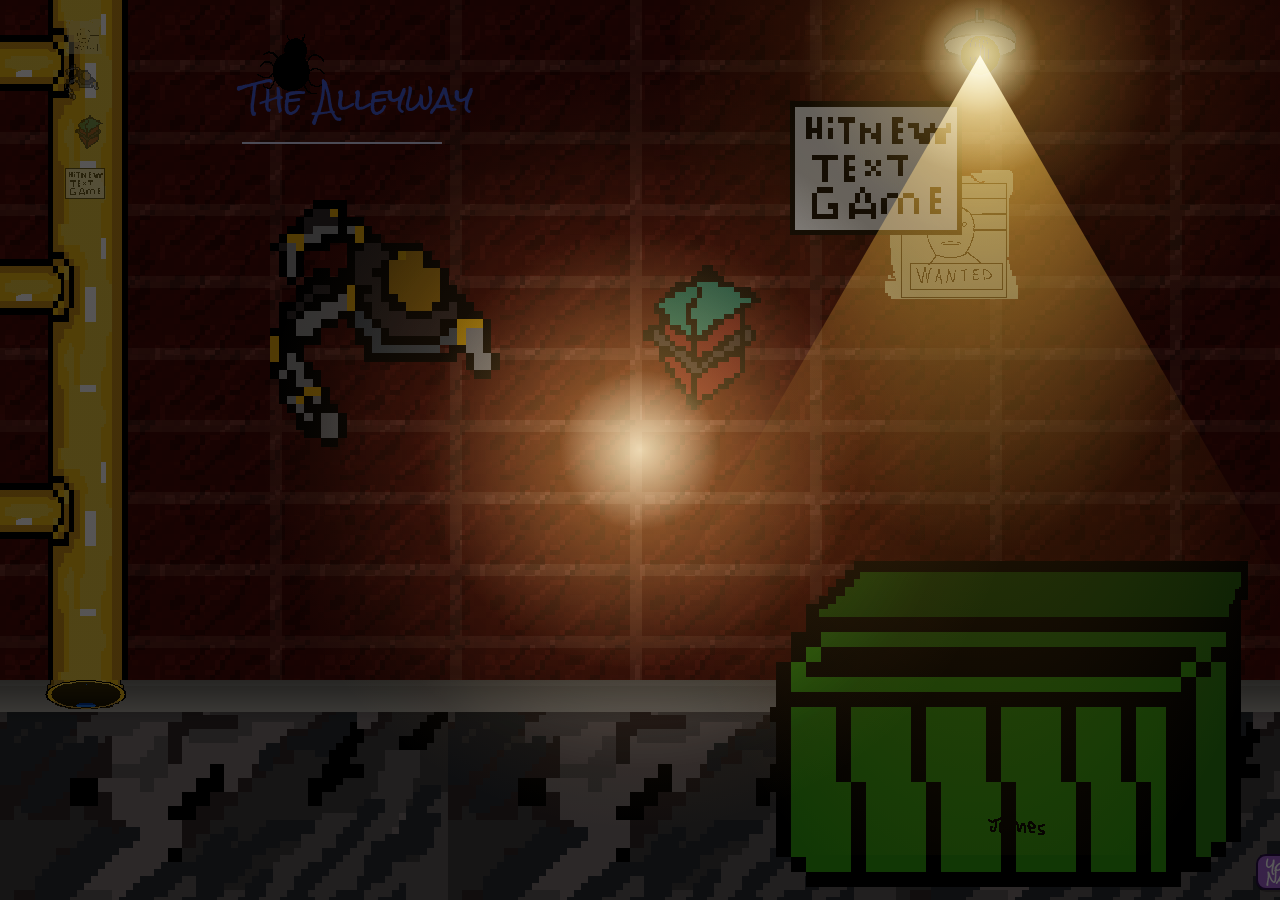
<file: index.html>
<!DOCTYPE html>
<html lang="en">
<head>
  <meta charset="UTF-8" />
  <meta name="viewport" content="width=device-width, initial-scale=1.0"/>
  <title>Wellcome to the alleyway</title>
  <meta name="description" content="A short description of your page goes here."/>

  <!-- Your styles -->
  <!-- If you prefer your filename, change href to 'styles (3) savefile.css' -->
  <link rel="stylesheet" href="styles (3).css" />

  <style>
    /* Keyboard users need to see where focus is */
    :focus-visible { outline: 2px solid currentColor; outline-offset: 2px; }
    /* Respect users who prefer less motion */
    @media (prefers-reduced-motion: reduce) {
      *, *::before, *::after { animation-duration: 0.01ms !important; transition-duration: 0.01ms !important; }
    }
  </style>
</head>
<body>
  <header>
    <h1 class="title">The Alleyway</h1>
  </header>

  <nav id="draggableNav" aria-label="Primary">
    <ul>
      
<li>
  <a href="#" aria-current="page" class="nav-home">
    <img
      src="image/Spider.png"
      alt="Home"
      class="nav-home-img"
    />
    <span class="visually-hidden">Home</span>
  </a>
</li>

    </ul>
  </nav>

  <main id="main-content">
    <div class="underline" aria-hidden="true"></div>



    <!-- === CIRCLE BUTTONS LAYER (replaceable PNGs) === -->
    <div id="circle-buttons" aria-hidden="false">
      <button class="circle-btn" id="btn-red" aria-label="Open information panel" data-target="#panel-info">
        <img src="image/btn-red.png" alt="" />
      </button>
      <button class="circle-btn" id="btn-blue" aria-label="Open blue panel" data-target="#panel-blue">
        <img src="image/btn-blue.png" alt="" />
      </button>
      <button class="circle-btn" id="btn-yellow" aria-label="Open yellow panel" data-target="#panel-yellow">
        <img src="image/btn-yellow.png" alt="" />
      </button>
      <button class="circle-btn" id="btn-pink" aria-label="Open pink panel" data-target="#panel-pink">
        <img src="image/btn-pink.png" alt="" />
      </button>
      <!-- White button toggles the content bar visibility -->
      <button class="circle-btn" id="btn-white" aria-label="Toggle content bar" data-toggle-contentbar="true">
        <img src="image/lamp-shade.png" alt="" id="lamp-shade" />
        <img src="image/btn-white.png" alt="" />
      </button>
    </div>

    <!-- === VERTICAL CONTENT BAR — SHORTCUTS ALONG PIPE === -->
    <nav id="pipe-content-bar" aria-label="Content bar">
      <button class="bar-icon" data-target="#panel-info" aria-label="Info">
        <img src="image/icon-info.png" alt="" />
      </button>
      <button class="bar-icon" data-target="#panel-blue" aria-label="Blue">
        <img src="image/icon-blue.png" alt="" />
      </button>
      <button class="bar-icon" data-target="#panel-yellow" aria-label="Yellow">
        <img src="image/icon-yellow.png" alt="" />
      </button>
      <button class="bar-icon" data-target="#panel-pink" aria-label="Pink">
        <img src="image/icon-pink.png" alt="" />
      </button>
    </nav>

    <!-- === PANELS / OVERLAYS === -->
    <section class="panel" id="panel-info" tabindex="-1" aria-labelledby="panel-info-title" aria-hidden="true">
      <header class="panel-header">
        <h2 id="panel-info-title">Information</h2>
         
        <button class="close-btn" aria-label="Close"><img src="image/icon-close.png" alt="" /></button>
      </header>
      <div class="panel-body">
        <!-- Place your image here — replace src with your image path -->
        
        <img src="image/Me.png" alt="" class="panel-image" />
        <p>Hello this is my website</p>
      </div>
    </section>

    <section class="panel" id="panel-blue" tabindex="-1" aria-labelledby="panel-blue-title" aria-hidden="true">
      <header class="panel-header">
        <h2 id="panel-blue-title">Assest creation</h2>
        <button class="close-btn" aria-label="Close"><img src="image/icon-close.png" alt="" /></button>
      </header>
      <div class="panel-body">
        <!-- Place your image here — replace src with your image path -->
        <img src="image/pepper.png" alt="" class="panel-image" />
        <p>THis is Pepper from my assest creation class.</p>
      </div>
    </section>

    <section class="panel" id="panel-yellow" tabindex="-1" aria-labelledby="panel-yellow-title" aria-hidden="true">
      <header class="panel-header">
        <h2 id="panel-yellow-title">Game disign</h2>
        <button class="close-btn" aria-label="Close"><img src="image/icon-close.png" alt="" /></button>
      </header>
      <div class="panel-body">
        <!-- Place your image here — replace src with your image path -->
        <img src="image/buildings.png" alt="" class="panel-image" />
        <p>A city scape I was working on for a Game disign project.</p>
      </div>
    </section>

    <section class="panel" id="panel-pink" tabindex="-1" aria-labelledby="panel-pink-title" aria-hidden="true">
      <header class="panel-header">
        <h2 id="panel-pink-title">Writeing from game</h2>
        <button class="close-btn" aria-label="Close"><img src="image/icon-close.png" alt="" /></button>
      </header>
      <div class="panel-body">
        <!-- Place your image here — replace src with your image path -->
        <img src="image/text-based.png" alt="" class="panel-image" />
        <p>           Opening to a text based game </p>
        <p>          I made in writing for game last year.</p>
      </div>
    </section>

    <!-- Name placeholder near bin -->
    <div id="name-label" aria-label="name placeholder">Your Name</div>
  </main>


  <!-- Scene floor (single instance) -->
  <div id="scene-floor">
    <img src="image/Pipe opening3-1.png.png" alt="pipe opening" class="scene-prop" id="open-pipe-main" />
    <img src="image/bin-1.png" alt="rubbish bin" class="scene-prop" id="bin-main" />
    <!-- Placeholder image bottom-left of bin — replace src with your own PNG later -->
    <img src="image/placeholder-bin-label.png" alt="placeholder" id="bin-placeholder" />
  </div>

  <!-- Torch darkness layer — darkens everything outside the beam -->
  <div id="torch-darkness"      aria-hidden="true"></div>
  <div id="mouse-light-overlay" aria-hidden="true"></div>
  <div id="lamp-glow"           aria-hidden="true"></div>
  <div id="btn-white-orb"       aria-hidden="true"></div>
  <!-- Two black shadow fins from the white button, at 45° and 135° -->
  <!--div id="lamp-shadow-a"       aria-hidden="true"></div>
  <div id="lamp-shadow-b"       aria-hidden="true"></div>-->

  <script>
    // Keep the copyright year current automatically
    document.getElementById('year').textContent = new Date().getFullYear();
  </script>
  <!-- Your scripts -->
  <script src="script (3).js"></script>
</body>
</html>
</file>
<file: styles (3).css>
/* =====================================================
   THE ALLEYWAY — Main Stylesheet

   Z-INDEX SCALE
   -------------------------------------------------------
    10  #scene-floor
    20  .scene-prop  (bin, pipe opening)
    30  body::before (left pipe)
    40  #circle-buttons
    50  #pipe-content-bar
    60  #draggableNav
    70  #name-label
   100  #torch-darkness
   110  #mouse-light-overlay
   200  .panel
   210  #lamp-glow        (orb — above panels)
   220  #lamp-shadow-a/b  (black fins — topmost)
   ===================================================== */

/* ============================================================
   FONT
   Place RockSalt-Regular.ttf in the same folder as this CSS.
   ============================================================ */
@font-face {
  font-family: 'Rock Salt';
  src: url('RockSalt-Regular.ttf') format('truetype');
  font-weight: normal;
  font-style: normal;
  font-display: swap;
}


/* ============================================================
   1. DESIGN TOKENS
   ============================================================ */
:root {
  /* Font */
  --font-main: 'Rock Salt', cursive;

  /* Brick wall */
  --brick-width:         180px;
  --brick-height:         72px;
  --mortar-thickness:     12px;
  --brick-base-color:   #9a3d34;
  --mortar-color:       #c9c2b8;
  --brick-texture:      url("image/brick textuer-1.png");
  --mortar-texture:     url("image/mortar_tile.png");
  --pixel-scale:          2.5;
  --brick-grain-size:   calc(64px * var(--pixel-scale));

  /* Left pipe */
  --pipe-width:          170px;
  --pipe-tile-height:    224px;

  /* Floor — fixed px so it never changes with viewport height */
  --floor-height:        220px;
  --floor-color:        #2a2a2a;
  --floor-texture:      url("image/ground texture.png");
  --floor-texture-size:  448px;

  /* Curb */
  --curb-lip:              6px;
  --curb-face:            26px;
  --curb-lip-color:     #c9c5bb;
  --curb-face-color:    #b7b2a9;
  --curb-shadow-color:  rgba(0,0,0,0.45);
  --curb-shadow-height:   42px;

  /* Torch (updated by JS) */
  --mx: 50%;
  --my: 50%;

  /* UI palette */
  --color-title:        #455dd7;
  --color-underline:    #d7d7f5;
  --color-btn-bg:       #e0fdff;
  --color-btn-border:   #c8eaff;
  --color-btn-text:     #15267a;
  --color-btn-hover-bg: #87ceeb;
  --color-btn-hover-bdr: mediumpurple;
  --color-name-bg:      #a061cf;
  --color-name-border:  #2a0d4a;
}


/* ============================================================
   2. RESET & BASE
   ============================================================ */
*, *::before, *::after { box-sizing: border-box; }

html, body {
  height: 100%;
  margin: 0;
}

body {
  padding: 40px;
  padding-left:   calc(var(--pipe-width) + 72px);
  padding-bottom: var(--floor-height);
  font-family: var(--font-main);
  color: #f2f2f2;
  background-color: #5b2b26;

  background-image:
    var(--mortar-texture),
    var(--brick-texture),
    repeating-linear-gradient(
      0deg,
      var(--mortar-color) 0, var(--mortar-color) var(--mortar-thickness),
      transparent var(--mortar-thickness), transparent var(--brick-height)
    ),
    repeating-linear-gradient(
      90deg,
      var(--mortar-color) 0, var(--mortar-color) var(--mortar-thickness),
      transparent var(--mortar-thickness), transparent var(--brick-width)
    ),
    linear-gradient(var(--brick-base-color), var(--brick-base-color));

  background-blend-mode: multiply, multiply, normal, normal, normal;

  background-size:
    calc(var(--mortar-thickness) * 2) calc(var(--mortar-thickness) * 2),
    var(--brick-grain-size) var(--brick-grain-size),
    100% var(--brick-height),
    var(--brick-width) 100%,
    100% 100%;

  background-position:
    0 0, 0 0, 0 0,
    calc(var(--brick-width) / 2) 0,
    0 0;

  image-rendering: pixelated;
  background-attachment: fixed;
}

@media (max-width: 768px) { body { background-attachment: scroll; } }

:focus-visible { outline: 2px solid currentColor; outline-offset: 2px; }

@media (prefers-reduced-motion: reduce) {
  *, *::before, *::after {
    animation-duration: 0.01ms !important;
    transition-duration: 0.01ms !important;
  }
}


/* ============================================================
   3. PAGE CONTENT
   ============================================================ */
.title { color: var(--color-title); margin-bottom: 4px; font-weight: 500; }

.underline {
  width: 200px; height: 2px;
  background: var(--color-underline);
  margin-bottom: 50px;
}

.main-button {
  display: block;
  margin: 150px auto;
  padding: 20px 80px;
  background: var(--color-btn-bg);
  border: 2px solid var(--color-btn-border);
  border-radius: 10px;
  font-size: 18px;
  color: var(--color-btn-text);
  cursor: pointer;
  transition: background 0.25s ease, border-color 0.25s ease;
}
.main-button:hover {
  background: var(--color-btn-hover-bg);
  border-color: var(--color-btn-hover-bdr);
}

footer { color: rgba(255,255,255,0.5); font-size: 12px; padding-top: 20px; }


/* ============================================================
   4. LEFT PIPE  (z: 30)
   ============================================================ */
body::before {
  content: "";
  position: fixed;
  left: 0; top: 0;
  bottom: var(--floor-height);
  width: var(--pipe-width);
  z-index: 30;
  pointer-events: none;
  background-image: url("image/Pipe-2.png");
  background-repeat: repeat-y;
  background-size: 100% var(--pipe-tile-height);
  image-rendering: pixelated;
  image-rendering: crisp-edges;
}


/* ============================================================
   5. DRAGGABLE NAV  (z: 60)
   ============================================================ */
#draggableNav {
  position: fixed;
  left: calc(var(--pipe-width) + 72px);
  top: 16px;
  z-index: 60;
  background: transparent;
  -webkit-backdrop-filter: blur(6px);
  backdrop-filter: 0;
  border:0;
  border-radius: 0;
  padding: 10px 14px;
  cursor: grab;
  user-select: none;
}
#draggableNav.dragging { cursor: grabbing; }
#draggableNav ul { list-style: none; margin: 0; padding: 0; display: flex; gap: 14px; }
#draggableNav a { color: #fff; text-decoration: none; }
#draggableNav a:hover, #draggableNav a:focus { text-decoration: underline; }


/* ============================================================
   6. SCENE FLOOR  (z: 10)
   ============================================================ */
#scene-floor {
  position: fixed;
  bottom: 0; left: 0;
  width: 100%;
  height: var(--floor-height);
  z-index: 10;
  background-image: var(--floor-texture);
  background-repeat: repeat;
  background-size: var(--floor-texture-size) var(--floor-texture-size);
  background-color: var(--floor-color);
  image-rendering: pixelated;
}

#scene-floor::before {
  content: "";
  position: absolute;
  left: 0; right: 0; top: 0;
  height: calc(var(--curb-lip) + var(--curb-face));
  z-index: 1;
  background:
    linear-gradient(var(--curb-lip-color), var(--curb-lip-color))
      top / 100% var(--curb-lip) no-repeat,
    linear-gradient(var(--curb-face-color), var(--curb-face-color))
      bottom / 100% var(--curb-face) no-repeat;
}

#scene-floor::after {
  content: "";
  position: absolute;
  left: 0; right: 0; top: 0;
  height: var(--curb-shadow-height);
  z-index: 2;
  background: linear-gradient(var(--curb-shadow-color), transparent);
  pointer-events: none;
}


/* ============================================================
   7. SCENE PROPS  (z: 20)
   ============================================================ */
.scene-prop {
  position: absolute;
  bottom: 0;
  width: auto;
  object-fit: contain;
  object-position: bottom;
  z-index: 20;
  image-rendering: pixelated;
}

#bin-main {
  right: 30px;
  height: 480px;
}

#open-pipe-main {
  left: 0; bottom: 0;
  width: var(--pipe-width);  /* 170px — image is authored at exactly this width */
  height: auto;              /* 42px proportionally — no max-height needed */
  object-fit: fill;          /* use fill so the image isn't letterboxed */
  z-index: 60;
  image-rendering: pixelated;
  image-rendering: crisp-edges;
  left: 20px;  top: 0px;
}

#bin-placeholder {
  position: absolute;
  bottom: 36px;
  right: 220px;
  width: 80px; height: 80px;
  object-fit: contain;
  z-index: 20;
  image-rendering: pixelated;
  cursor: pointer;
}


/* ============================================================
   8. CIRCLE BUTTONS  (z: 40)
   ============================================================ */
#circle-buttons {
  position: fixed;
  inset: 0;
  pointer-events: none;
  z-index: 40;
}

#circle-buttons .circle-btn {
  position: absolute;
  pointer-events: all;
  background: transparent;
  border: 0; padding: 0;
  cursor: pointer;
}

#circle-buttons .circle-btn img {
  display: block;
  width: 72px; height: 72px;
  image-rendering: pixelated;
}

/* Positions use fixed px so they never shift with window size */
/* ↓ BLUE button — adjust left/top to move, width/height on img to resize */
#btn-blue                       { left: 270px; top: 200px; }
#circle-buttons #btn-blue img   { width: 272px;  height: 272px;  } 

#btn-blue {
  z-index: 70;
  opacity: 650%;
}

/* ↓ PINK button */
#btn-pink                       { left: 790px; top: 85px; }
#circle-buttons #btn-pink img   { width: 172px;  height: 172px;  }

/* ↓ RED button */
#btn-red                        { right: 250px; top: 150px; }
#circle-buttons #btn-red img    { width: 150px; height: 150px; }

/* ↓ YELLOW button */
#btn-yellow                     { left: 600px; top: 260px; }
#circle-buttons #btn-yellow img { width: 172px;  height: 172px;  }

/* White button — repositioned above the dumpster */
#btn-white {
  right: 280px;
  top: 35px;
  /* Allow shade image to overflow the button bounds */
  overflow: visible;
}

/* Lamp shade — sits behind the button, larger, centred on it */
#lamp-shade {
  position: absolute;
  width: 20px;
  height: 320px;
  /* Centre the shade on the button (button is 72px, shade is 120px → offset by -24px) */
  left: 50%;
  top: 50%;
  transform: translate(-50%, -65%);
  image-rendering: pixelated;
  /* Behind the button image (z-index 0) but above the lamp glow (which is a sibling outside) */
  z-index: 0;
  pointer-events: none;
}

/* White button — bright bulb glow radiating in all directions */
#btn-white img:last-child {
  position: relative;
  z-index: 1;
  width: 40px;
  height: 40px;
  filter: drop-shadow(0 0  3px rgba(255, 255, 220, 1.0))
          drop-shadow(0 0  8px rgba(255, 240, 140, 1.0))
          drop-shadow(0 0 18px rgba(255, 220,  80, 0.9))
          drop-shadow(0 0 40px rgba(255, 200,  40, 0.7))
          drop-shadow(0 0 70px rgba(255, 180,  20, 0.4));
  animation: bulb-flicker 4.7s step-end infinite;
}


/* ============================================================
   9. PIPE CONTENT BAR  (z: 50)
   ============================================================ */
#pipe-content-bar {
  position: fixed;
  top: 8px;
  bottom: var(--floor-height);
  left: calc((var(--pipe-width) - 56px) / 2); /* centred over the pipe */
  width: 56px;
  z-index: 50;
  display: flex;
  flex-direction: column;
  align-items: center;
  justify-content: flex-start;
  gap: 10px;
  padding: 6px 4px;
  background: none;
  border: none;
  border-radius: 0;
  box-shadow: none;
  opacity: 0.5;
  transition: opacity 0.2s ease;
}

#pipe-content-bar:hover { opacity: 1; }

#pipe-content-bar .bar-icon {
  display: block;
  background: transparent;
  border: 0; padding: 0;
  cursor: pointer;
}

#pipe-content-bar .bar-icon img {
  display: block;
  width: 40px; height: 40px;
  image-rendering: pixelated;
}

#pipe-content-bar.hidden { display: none; }


/* ============================================================
   10. NAME LABEL  (z: 70)
   ============================================================ */
#name-label {
  position: fixed;
  z-index: 70;
  background: var(--color-name-bg);
  color: #fff;
  font: 600 12px/1 var(--font-main);
  padding: 4px 8px;
  border: 2px solid var(--color-name-border);
  border-radius: 10px;
  box-shadow: 0 2px 0 rgba(0,0,0,0.25);
  pointer-events: none;
  
}


/* ============================================================
   11. TORCH EFFECT  (z: 100–110)
   ============================================================ */
#torch-darkness {
  position: fixed;
  inset: 0;
  z-index: 100;
  pointer-events: none;
  background: radial-gradient(
    ellipse 320px 320px at var(--mx) var(--my),
    transparent 0%,
    rgba(0,0,0,0.38) 55%,
    rgba(0,0,0,0.65) 100%
  );
}

#mouse-light-overlay {
  position: fixed;
  inset: 0;
  z-index: 110;
  pointer-events: none;
  mix-blend-mode: screen;
  background:
    radial-gradient(ellipse  80px  80px at var(--mx) var(--my), rgba(255,245,210,0.75), transparent 100%),
    radial-gradient(ellipse 220px 220px at var(--mx) var(--my), rgba(255,200,100,0.45), transparent 100%),
    radial-gradient(ellipse 380px 380px at var(--mx) var(--my), rgba(255,160, 60,0.18), transparent 100%);
}

@media (prefers-reduced-motion: reduce) {
  #torch-darkness, #mouse-light-overlay { display: none; }
}

/* ============================================================
   11b. LAMP FLICKER ANIMATION
   Two keyframe sets run at different durations so they drift
   out of sync, making the flicker feel organic and irregular.
   step-end timing means instant snaps (no smooth fade between
   brightness levels) — more like a faulty bulb than a pulse.
   Both are disabled via the prefers-reduced-motion rule above.
   ============================================================ */
@keyframes bulb-flicker {
   0%   { filter: brightness(1.00); }
   3%   { filter: brightness(0.80); }
   4%   { filter: brightness(1.10); }
  13%   { filter: brightness(1.00); }
  14%   { filter: brightness(0.55); }
  15%   { filter: brightness(1.00); }
  22%   { filter: brightness(1.00); }
  23%   { filter: brightness(0.45); }
  24%   { filter: brightness(0.85); }
  25%   { filter: brightness(1.05); }
  37%   { filter: brightness(1.00); }
  38%   { filter: brightness(0.70); }
  39%   { filter: brightness(1.00); }
  51%   { filter: brightness(1.00); }
  52%   { filter: brightness(0.35); }
  53%   { filter: brightness(0.80); }
  54%   { filter: brightness(1.00); }
  66%   { filter: brightness(1.00); }
  67%   { filter: brightness(0.65); }
  68%   { filter: brightness(1.05); }
  77%   { filter: brightness(1.00); }
  78%   { filter: brightness(0.50); }
  79%   { filter: brightness(0.90); }
  80%   { filter: brightness(1.00); }
  90%   { filter: brightness(1.00); }
  91%   { filter: brightness(0.60); }
  92%   { filter: brightness(1.00); }
 100%   { filter: brightness(1.00); }
}

@keyframes cone-flicker {
   0%   { opacity: 1.00; }
   4%   { opacity: 0.75; }
   5%   { opacity: 1.00; }
  15%   { opacity: 1.00; }
  16%   { opacity: 0.40; }
  17%   { opacity: 0.85; }
  18%   { opacity: 1.00; }
  27%   { opacity: 1.00; }
  28%   { opacity: 0.60; }
  29%   { opacity: 1.00; }
  42%   { opacity: 1.00; }
  43%   { opacity: 0.30; }
  44%   { opacity: 0.80; }
  45%   { opacity: 1.00; }
  57%   { opacity: 1.00; }
  58%   { opacity: 0.55; }
  59%   { opacity: 1.00; }
  71%   { opacity: 1.00; }
  72%   { opacity: 0.45; }
  73%   { opacity: 0.90; }
  74%   { opacity: 1.00; }
  84%   { opacity: 1.00; }
  85%   { opacity: 0.65; }
  86%   { opacity: 1.00; }
  94%   { opacity: 1.00; }
  95%   { opacity: 0.50; }
  96%   { opacity: 1.00; }
 100%   { opacity: 1.00; }
}

/* ============================================================
   11b. LAMP GLOW  (z: 210 — above panels)
   Orb clipped to the wedge between the fins.
   clip-path matches fin angles (25deg from straight-down).
   The outer gradient fades to transparent well before the clip
   boundary — this gives the naturally soft fuzzy edge.
   ============================================================ */
#lamp-glow {
  position: fixed;
  /* Button centre: right=280px + half bulb(20px) = 300px from right
     top=35px + half bulb(20px) = 55px from top
     Div is 1600px — offset so centre aligns with button centre */
  right: calc(300px - 800px);
  top:   calc(55px  - 800px);
  width:  1600px;
  height: 1600px;
  pointer-events: none;
  z-index: 190;
  mix-blend-mode: screen;
  background:
    /* Tight hot core */
    radial-gradient(ellipse 120px 120px at 50% 50%,
      rgba(255, 245, 210, 0.90), transparent 100%),
    /* Mid amber — narrower horizontally so it fades before clip edges */
    radial-gradient(ellipse 280px 500px at 50% 50%,
      rgba(255, 200, 80, 0.55), transparent 100%),
    /* Outer soft bloom — narrow enough to fade before the clip cuts */
    radial-gradient(ellipse 380px 900px at 50% 50%,
      rgba(255, 160, 30, 0.22), transparent 100%);
  /* Wedge matches fin inner edges: 25deg from straight-down each side.
     Slightly wider clip (30deg) so gradient fully fades before the cut. */
  clip-path: polygon(50% 50%, 21.1% 100%, 50% 100%, 78.9% 100%);
  animation: cone-flicker 3.9s step-end infinite;
}

/* ============================================================
   11b2. WHITE BUTTON ORB  (z: 190 — same level as lamp-glow)
   Soft full-circle glow centred on the white button.
   Positioned as absolute child of #btn-white so it always
   originates from the button — move the button, orb follows.
   ============================================================ */
#btn-white-orb {
  position: fixed;
  /* Same button centre as lamp-glow. Div is 600px — offset to centre it */
  right: calc(300px - 300px);
  top:   calc(55px  - 300px);
  width:  600px;
  height: 600px;
  pointer-events: none;
  z-index: 190;
  mix-blend-mode: screen;
  background:
    radial-gradient(ellipse  60px  60px at 50% 50%, rgba(255, 245, 210, 0.70), transparent 100%),
    radial-gradient(ellipse 180px 180px at 50% 50%, rgba(255, 200,  80, 0.35), transparent 100%),
    radial-gradient(ellipse 340px 340px at 50% 50%, rgba(255, 160,  30, 0.14), transparent 100%);
  animation: cone-flicker 3.9s step-end infinite;
}

/* ============================================================
   11c. LAMP SHADOW FINS  (z: 220 — topmost, above orb)
   Two black rectangles pivoting from the button centre at
   25° and 155°, creating hard shadow beams like a lamp shade.
   Each is a very long thin bar rotated from the button centre.
   Button centre viewport coords: right=302px from right → left = calc(100vw - 302px)
                                  top=61px from top
   ============================================================ */

/* Shared styles for both fins */
#lamp-shadow-a,
#lamp-shadow-b {
  position: fixed;
  /* Pivot point = button centre. Bar is 20px wide, 3000px long.
     Position so the pivot sits at the bar's horizontal centre, vertical centre. */
  width: 20px;
  height: 2900px;
  background: black;
  pointer-events: none;
  z-index: 220;
  /* Centre the bar on the button: left = button-centre-x - half bar-width */
  left: calc(100vw - 302px - 10px);
  /* Centre vertically on button: top = button-centre-y - half bar-height  */
  top: calc(61px - 1500px);
  transform-origin: center center;
}

#lamp-shadow-a { transform: rotate(25deg);  }
#lamp-shadow-b { transform: rotate(155deg); }


/* ============================================================
   12. PANELS  (z: 200)
   ============================================================ */
.panel {
  position: fixed;
  inset: 0 0 var(--floor-height) 0;
  z-index: 200;
  display: none;
  width: 50%;
  /* Default position: right side */
  left: auto;
  right: 0;
  background-image: url("image/openingbackground.png");
  background-size: 100% 100%;
  background-repeat: no-repeat;
  color: #1a1008;
  /* Flex column so header is fixed, body scrolls */
  flex-direction: column;
  overflow: hidden;
}

.panel.open { display: flex; }

/* Info + pink + red — right side (default) */
.panel.panel-half { left: auto; right: 0; width: 50%; }

/* Blue — left side */
#panel-blue { left: 0; right: auto; }

/* Yellow — centred */
#panel-yellow { left: 25%; right: auto; }

.panel-header {
  display: flex;
  flex-shrink: 0;
  align-items: center;
  justify-content: space-between;
  padding: 12px 16px;
  background: none;
  border-bottom: 1px solid rgba(26, 16, 8, 0.20);
  /* Inset from parchment edges — safe zone starts ~12% from each side */
  margin: 10% 12% 0;
}

.panel-body {
  flex: 1;
  overflow-y: auto;
  /* Match header side margins, add bottom margin to clear parchment bottom edge */
  margin: 0 12% 10%;
  padding: 12px 16px;
  box-sizing: border-box;
  /* Clean solid background so text is always on a flat surface */
  background: rgba(224, 210, 170, 0.55);
  border-radius: 2px;
}

/* Images inside panels */
.panel-image {
  display: block;
  max-width: 100%;
  max-height: 35vh;
  width: auto;
  height: auto;
  margin: 0 auto 12px;
  image-rendering: pixelated;
  object-fit: contain;
}

/* Panel text */
.panel-body p {
  margin: 8px 0;
  line-height: 1.6;
  font-size: 14px;
}

.panel-body h2,
.panel-body h3 {
  margin: 0 0 8px;
  font-size: 16px;
}

.close-btn { background: transparent; border: 0; cursor: pointer; }
.close-btn img { width: 28px; height: 28px; }

/* === IMAGE-BASED HOME BUTTON (nav) === */
.nav-home {
  display: inline-flex;
  align-items: center;
  gap: 6px;
}

.nav-home-img {
  width: 72px; /* adjust later if desired */
  height: 72px;
  image-rendering: pixelated;
}

/* Keep text for accessibility but hide visually */
.visually-hidden {
  position: absolute;
  width: 1px;
  height: 1px;
  padding: 0;
  margin: -1px;
  overflow: hidden;
  clip: rect(0, 0, 0, 0);
  white-space: nowrap;
  border: 0;
}
</file>
